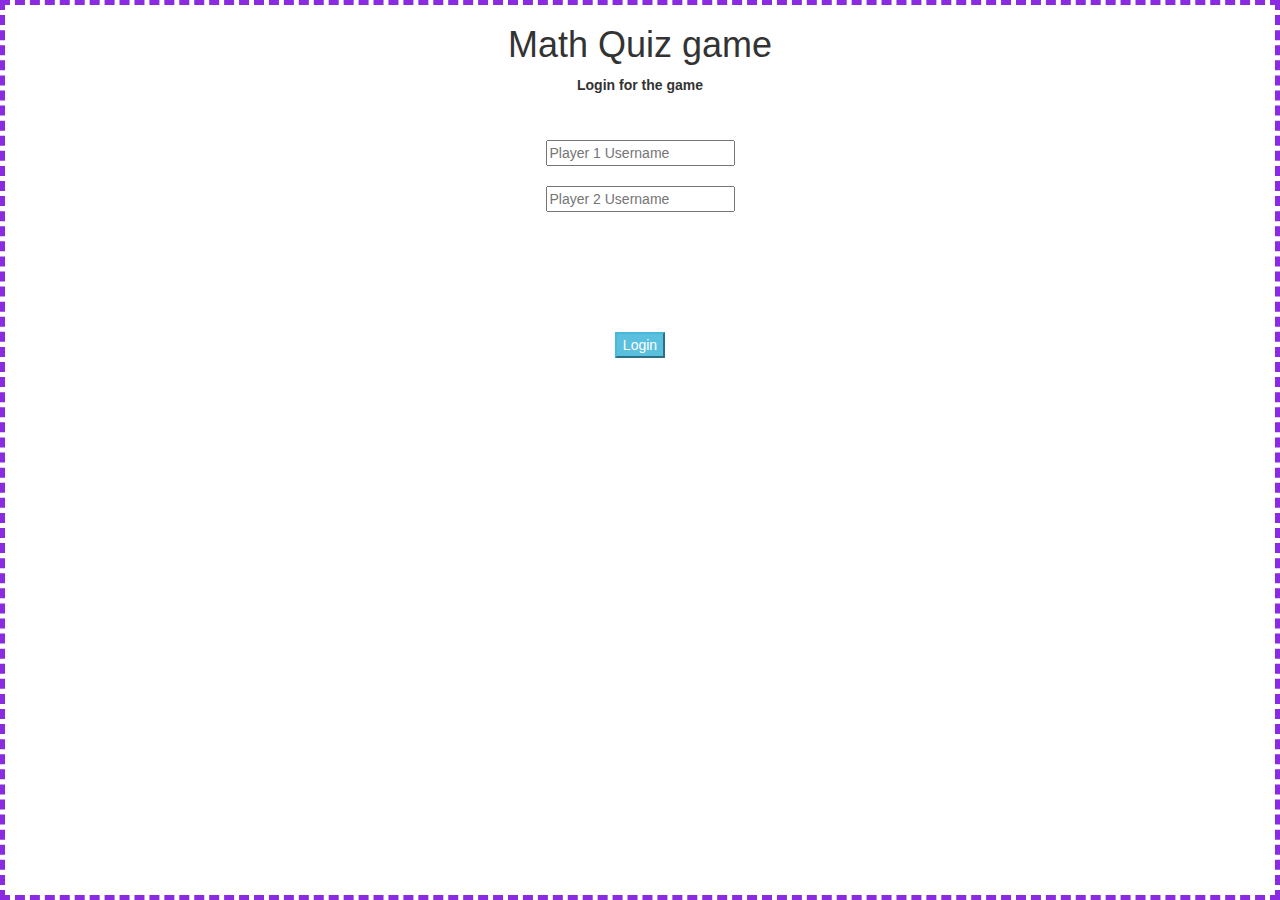
<file: index.html>
<html lang="en">
    <head>
        <meta charset="UTF-8">
        <link rel="stylesheet" href="style.css">
        <title>C-89,C90,C91,C92 Project</title>
        <script src="main.js"></script>
        <link rel="stylesheet" href="https://maxcdn.bootstrapcdn.com/bootstrap/3.4.0/css/bootstrap.min.css">
        <script src="https://ajax.googleapis.com/ajax/libs/jquery/3.4.1/jquery.min.js"></script>
        <script src="https://maxcdn.bootstrapcdn.com/bootstrap/3.4.0/js/bootstrap.min.js"></script>
    </head>
    <body>
        <center>
            <h1>Math Quiz game</h1>
            <label>Login for the game</label>
            <br>
            <br>
            <br>
            <input placeholder="Player 1 Username" id="1_name">
            <br>
            <br>   
                <input placeholder="Player 2 Username" id="2_name">
                <br>
                <br>
            <br>
            <br>
            <br>
            <br>
            <br>
            <button class="btn-info" onclick="store()">Login</button>
        </center>
    </body>
</html>
</file>
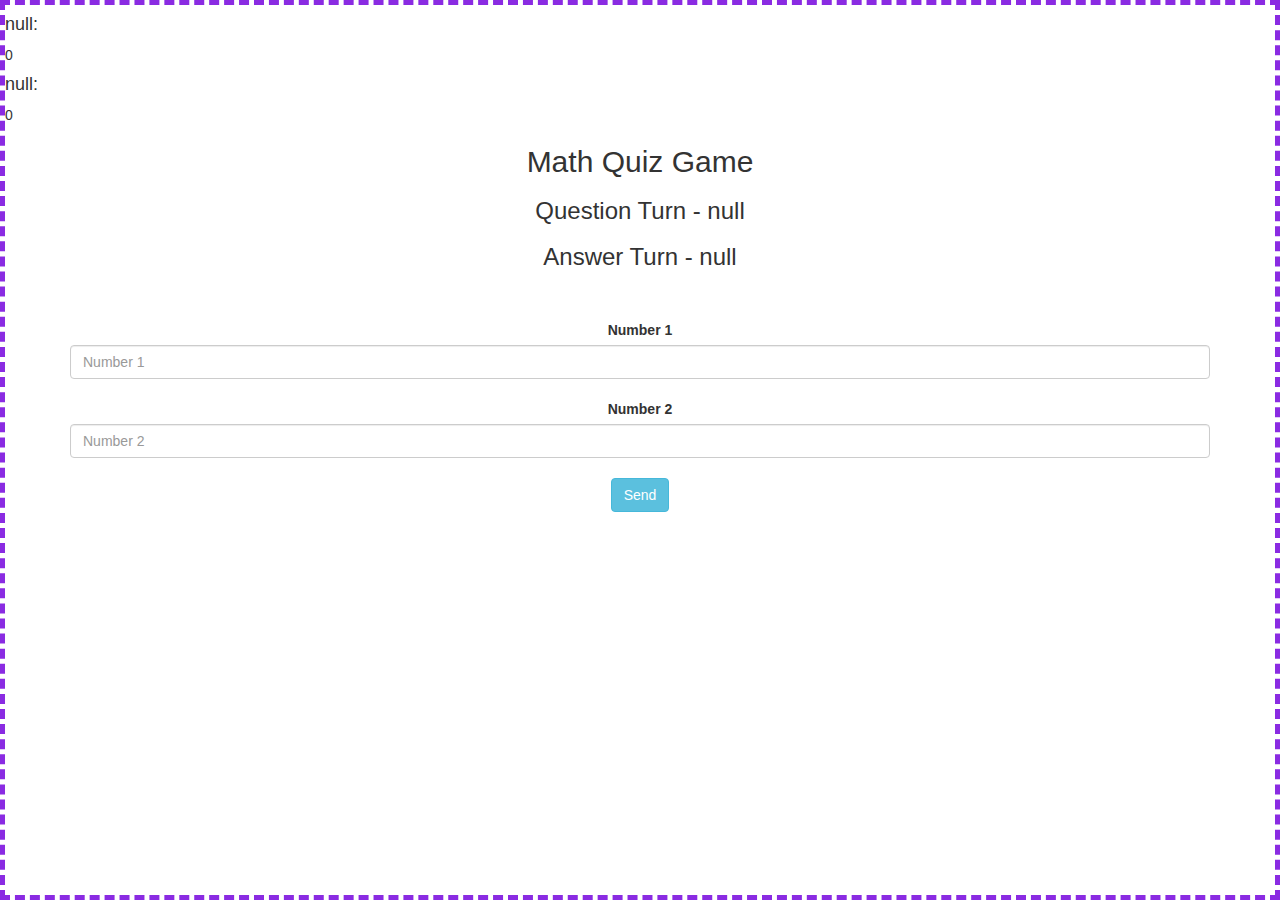
<file: style.html>
<html>
    <head>
        <meta charset="UTF-8">
        <link rel="stylesheet" href="style.css">
        <title>C-89,C90,C91,C92 Project</title>
        <link rel="stylesheet" href="https://maxcdn.bootstrapcdn.com/bootstrap/3.4.0/css/bootstrap.min.css">
        <script src="https://ajax.googleapis.com/ajax/libs/jquery/3.4.1/jquery.min.js"></script>
        <script src="https://maxcdn.bootstrapcdn.com/bootstrap/3.4.0/js/bootstrap.min.js"></script>
    </head>
    <body>
        <h4 id="player1_name"></h4>
        <span id="player1_score"></span>
        <br>
        <h4 id="player2_name"></h4>
        <span id="player2_score"></span>
        <center>
            <div class="container">
                <h2>Math Quiz Game</h2>
                <h3 id="player_q"></h3>
                <h3 id="player_a"></h3>
                <div id="dish"></div>
                <br>
                <br>
                <label>Number 1</label>
                <input placeholder="Number 1" id="num1" class="form-control">
                <br>
                <label>Number 2</label>
                <input placeholder="Number 2" id="num2" class="form-control">
                <br>
                <button onclick="click()" class="btn btn-info">Send</button>
            </div>
        </center>
        <script src="style.js"></script>
    </body>
</html>
</file>
<file: style.css>
body{
background-color: aqua;
border-width: 5px;
border-style: dashed;
border-color: blueviolet;
}
#dish{
    background-color: black;
}
</file>
